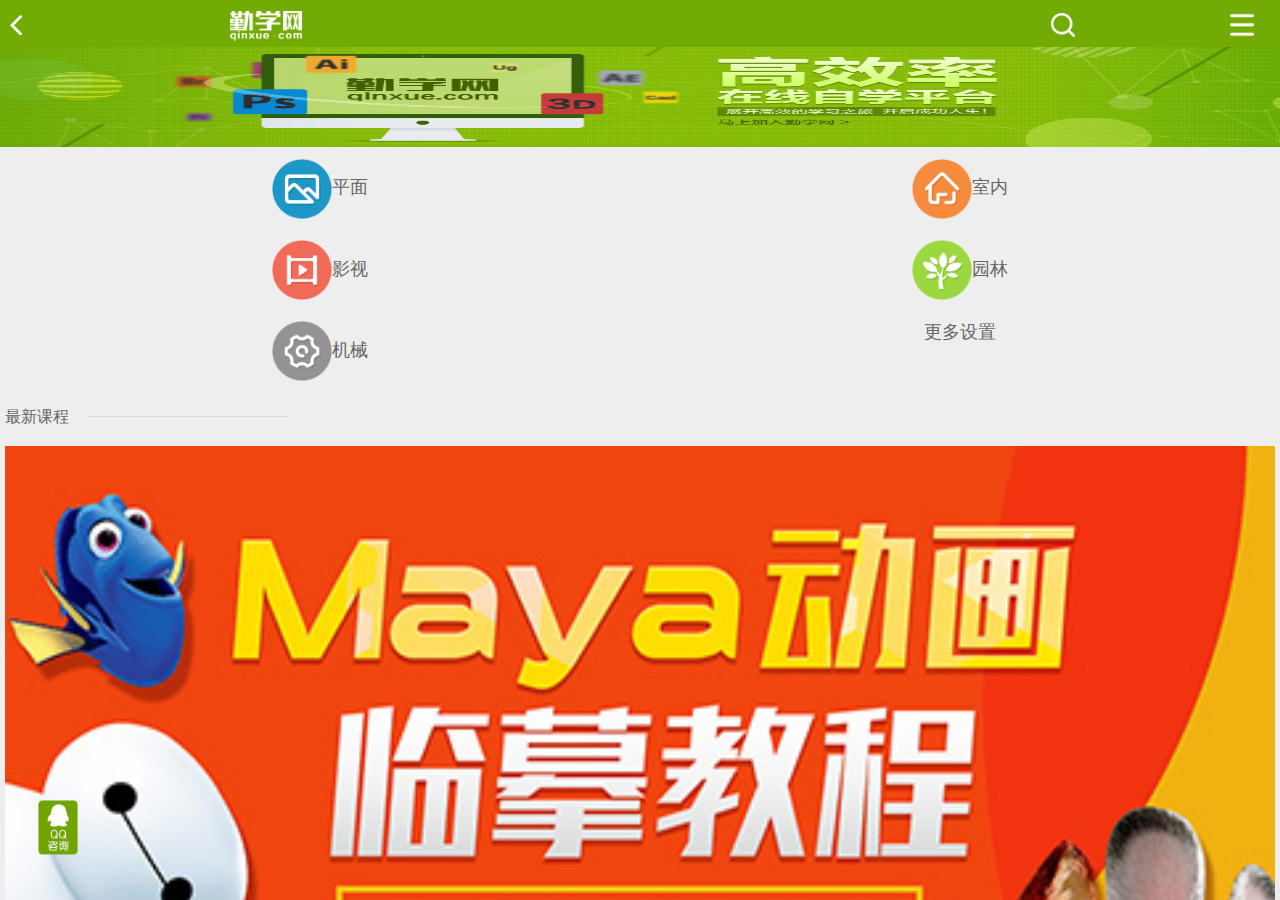
<file: index.html>
<!DOCTYPE html>
<html ng-app="myApp">
	<head>
		<meta charset="UTF-8">
		<meta http-equiv="X-UA-Compatible" content="IE=edge,chrome=1" />
		<meta name="viewport" content="width=device-width, initial-scale=1.0, 	minimum-scale=1.0, maximum-scale=1.0, user-scalable=no" />
		<meta name="format-detection" content="telephone=no, email=no" />
		<meta name="apple-mobile-web-app-capable" content="yes" />
		<meta name="apple-mobile-web-app-status-bar-style" content="black" />
		<title></title>
		<link rel="stylesheet" type="text/css" href="css/bootstrap.min.css"/>
		<link rel="stylesheet" type="text/css" href="css/home page.css" />
		<link rel="stylesheet" type="text/css" href="css/search.css"/>
		<link rel="stylesheet" type="text/css" href="css/enter.css"/>
		<link rel="stylesheet" type="text/css" href="css/register.css"/>
		<link rel="stylesheet" type="text/css" href="css/text.css" />
		<link rel="stylesheet" type="text/css" href="css/plane.css"/>
		<link rel="stylesheet" href="css/Curriculum.css">
		<link rel="stylesheet" type="text/css" href="css/student.css"/>
		<link rel="stylesheet" type="text/css" href="css/teacher.css"/>
	</head>
	<body ng-controller="ctrl">
		<div id="box">
			<header>
				<a href="#home" class="return hiddend"><img src="img/home pageimg/tubiao_arr02.png" /></a>
				<a href="javascript:;" class="logo"><img src="img/home pageimg/logo.png" /></a>
				<a class="search hiddend" href="#sousuo"><img src="img/home pageimg/search_arr01.png" /></a>
				<a href="javascript:;" class="more"><img src="img/home pageimg/more_arr01.png" /></a>			
			</header>
			<div class="content" ng-view>

			     </div>
		
			     <a href="html/consult.html" class="QQconsult"></a>
  <a href="javascript:;" class="top"></a>
  			<div class="shdow">
				
			</div>
			<div class="Controllerbox clearfix">
				<div class="UIAlertController">
			  <a href="#enter" class="enter hiddend">登录</a>
			  <a href="#register" class="register hiddend">注册</a>
			<hr />
			<div class="title clearfix">
				<span class="titleleft">课程设置</span><span class="titleright">快速导航</span>
			</div>
			<ul class="titleleft-content">
				<li class="hiddend"><a href="#plane">界面设计</a></li>
				<li class="hiddend"><a href="#plane">室内设计</a></li>
				<li class="hiddend"><a href="#plane">影视后期</a></li>
				<li class="hiddend"><a href="#plane">园林景观</a></li>
				<li class="hiddend"><a href="#plane">机械设计</a></li>
			</ul>
			<ul class="titleright-content">
				<li class="hiddend"><a href="#home">网站首页</a></li>
				<li class="hiddend"><a href="#student">学员感言</a></li>
				<li class="hiddend"><a href="#teacher">师资团队</a></li>
				<li class="hiddend"><a href="#text">关于我们</a></li>
				<li class="hiddend"><a href="#text">帮助我们</a></li>
			</ul>
			</div>
			
			</div>	
		</div>
		<script src="js/angular-1.4.6.min.js" type="text/javascript" charset="utf-8"></script>
	<script src="js/angular-route.min.js" type="text/javascript" charset="utf-8"></script>
	<script src="js/jquery.min.js" type="text/javascript" charset="utf-8"></script>
	<script src="js/bootstrap.min.js" type="text/javascript" charset="utf-8"></script>
	<script src="js/index.js" type="text/javascript" charset="utf-8"></script>
	<script src="js/homepage.js" type="text/javascript" charset="utf-8"></script>
	<script src="js/search.js" type="text/javascript" charset="utf-8"></script>
	<script src="js/register.js" type="text/javascript" charset="utf-8"></script>
	<!--<script src="js/text.js" type="text/javascript" charset="utf-8"></script>-->
	<script src="js/plane.js" type="text/javascript" charset="utf-8"></script>
	</body>
	
</html>
</file>
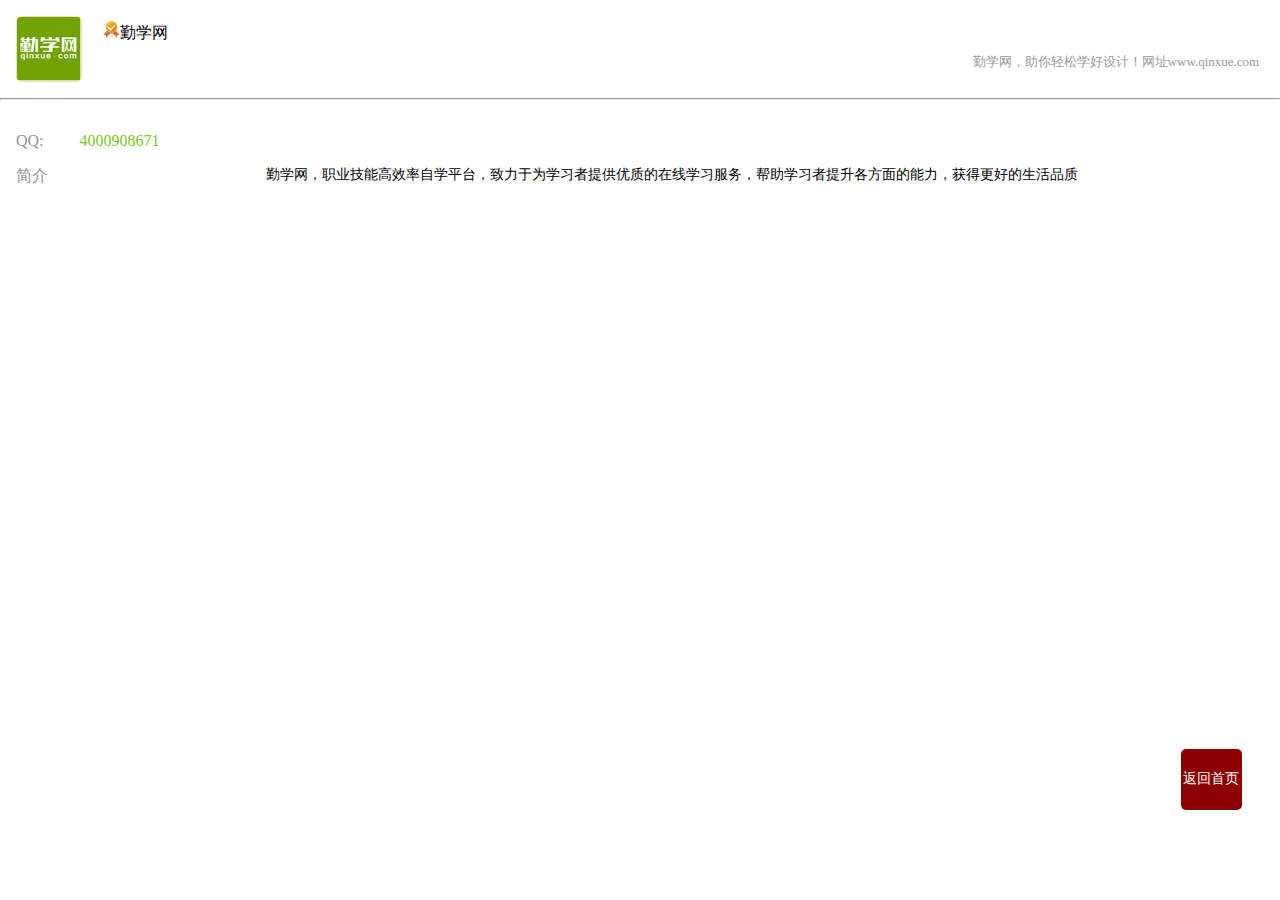
<file: html/consult.html>
<!DOCTYPE html>
<html>
	<head>
		<meta charset="UTF-8">
		<meta http-equiv="X-UA-Compatible" content="IE=edge,chrome=1" />
		<meta name="viewport" content="width=device-width, initial-scale=1.0, 	minimum-scale=1.0, maximum-scale=1.0, user-scalable=no" />
		<meta name="format-detection" content="telephone=no, email=no" />
		<meta name="apple-mobile-web-app-capable" content="yes" />
		<meta name="apple-mobile-web-app-status-bar-style" content="black" />
		<title></title>
		<link rel="stylesheet" type="text/css" href="../css/consult.css"/>
	</head>
	<body>
		<div class="consulttext">
	<img src="../img/home pageimg/0.png"/>
<div class="titletext">
	<p class="titletop"><img src="../img/home pageimg/v.jpg"/>勤学网</p>
<p class="titlebottom">勤学网，助你轻松学好设计！网址www.qinxue.com</p>
</div>
</div>
 <hr />
 <div class="textcontent">
 	<p>QQ:          <span>4000908671</span></p>
     <p><span>简介  </span><span>
勤学网，职业技能高效率自学平台，致力于为学习者提供优质的在线学习服务，帮助学习者提升各方面的能力，获得更好的生活品质</span></p>
 </div>
 <a href="../index.html" class="returnhome">返回首页</a>
	</body>
</html>
</file>
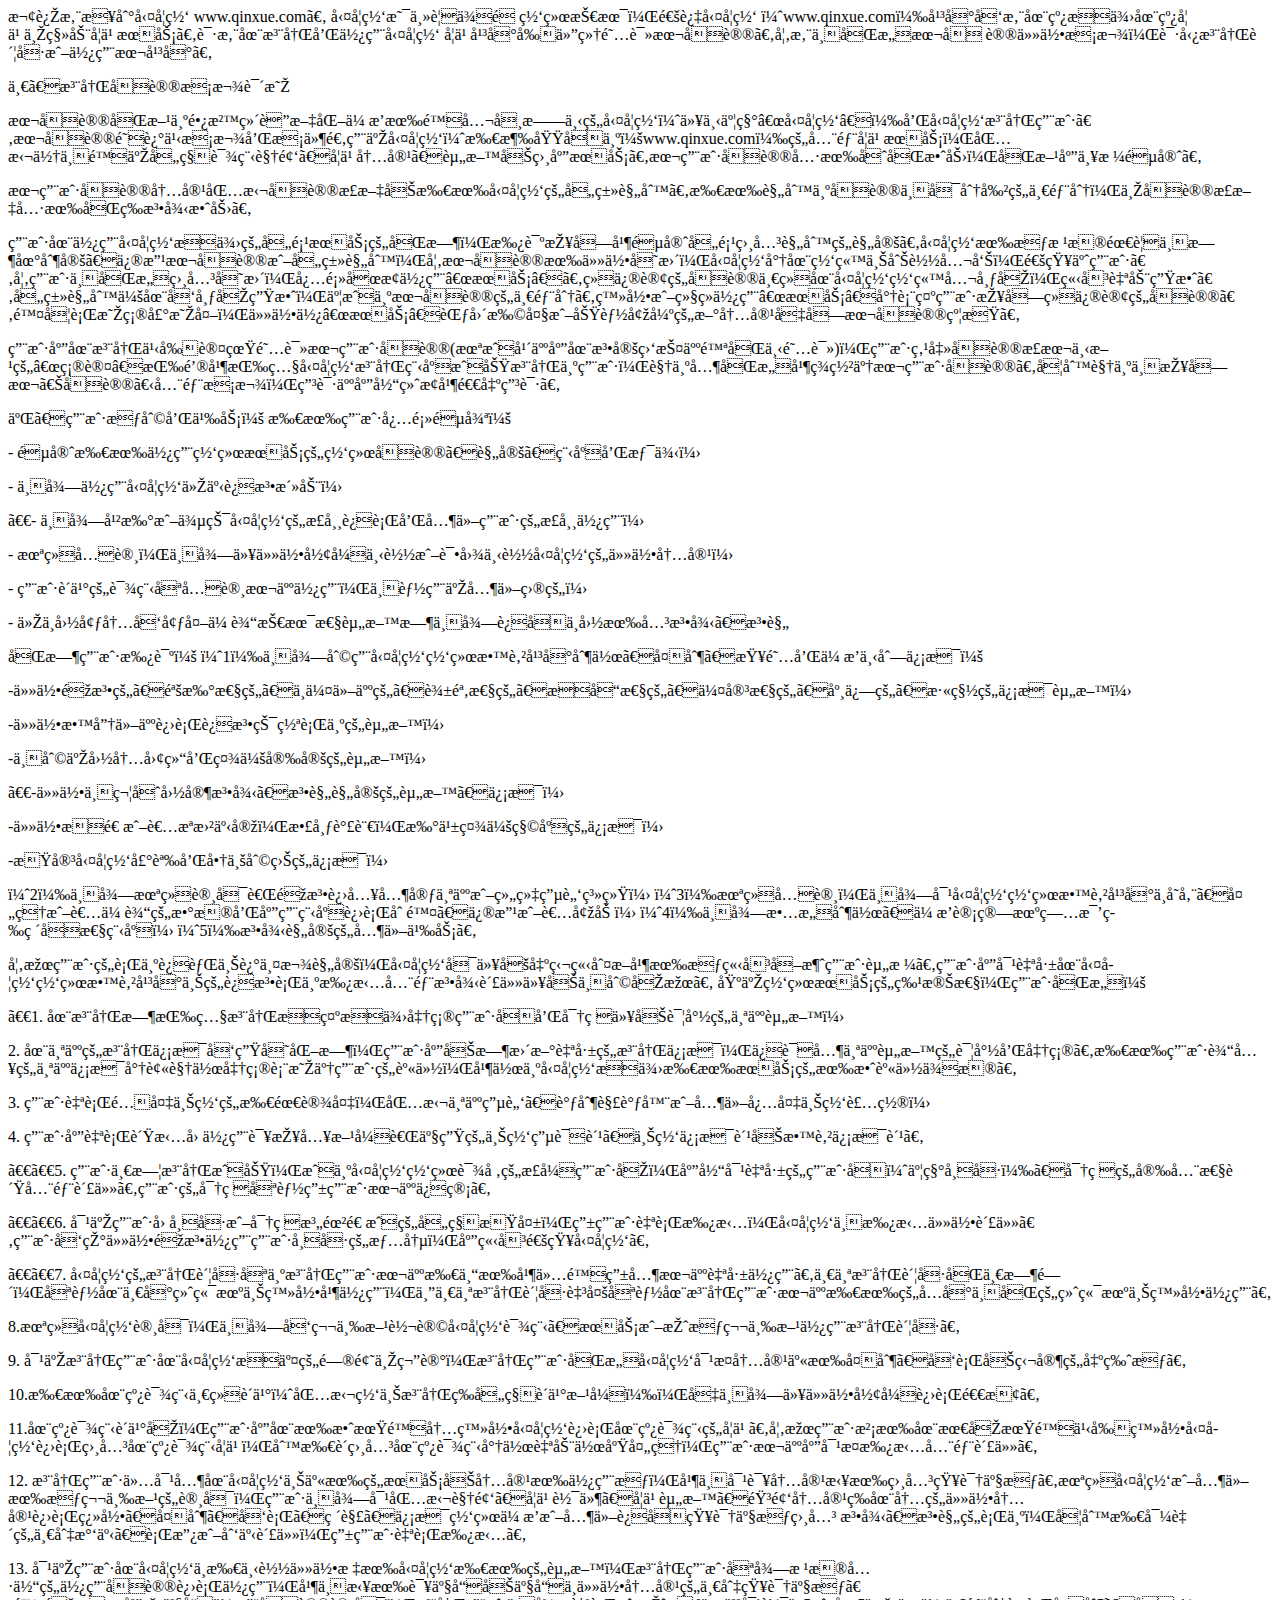
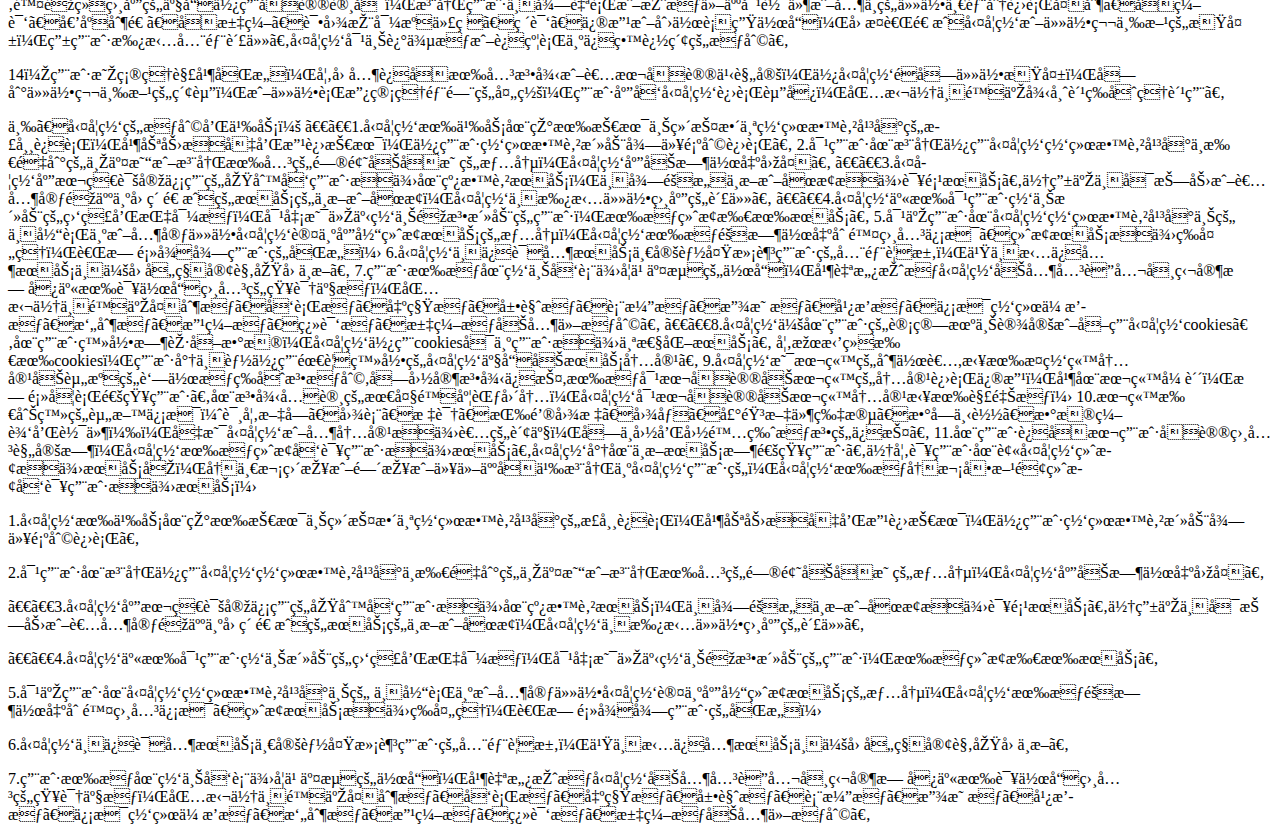
<file: html/text.html>
<!--<!DOCTYPE html>
<html>

	<head>
		<meta charset="UTF-8">
		<meta http-equiv="X-UA-Compatible" content="IE=edge,chrome=1" />
		<meta name="viewport" content="width=device-width, initial-scale=1.0, 	minimum-scale=1.0, maximum-scale=1.0, user-scalable=no" />
		<meta name="format-detection" content="telephone=no, email=no" />
		<meta name="apple-mobile-web-app-capable" content="yes" />
		<meta name="apple-mobile-web-app-status-bar-style" content="black" />
		<title></title>
		<link rel="stylesheet" type="text/css" href="../css/text.css" />
	</head>

	<body>-->
		<div id="textbox">
			<p class="texttou">欢迎您来到勤学网 www.qinxue.com。 勤学网是主要依靠网络技术，通过勤学网 （www.qinxue.com）平台向您在线提供在线学 习与移动学习服务。请您在注册和使用勤学网 学习平台前仔细阅读本协议。如您不同意本协 议任何条款，请勿注册账号或使用本平台。
			</p>
			<div class="duanluo">
				<span>一、注册协议条款说明</span>
				<p>本协议双方为长沙维联文化传播有限公司旗下的勤学网（以下亦称“勤学网”）和勤学网注册用户。本协议阐述之条款和条件适用于勤学网（所涉域名为：www.qinxue.com）的全部学习服务，包括但不限于各种课程视频、学习内容、资料及相应服务。本用户协议具有合同效力，双方应严格遵守。</p>
				<p>本用户协议内容包括协议正文及所有勤学网的各类规则。所有规则为协议不可分割的一部分，与协议正文具有同等法律效力。</p>
				<p>用户在使用勤学网提供的各项服务的同时，承诺接受并遵守各项相关规则的规定。勤学网有权根据需要不时地制定、修改本协议或各类规则，如本协议有任何变更，勤学网将在网站上刊载公告，通知予用户。如用户不同意相关变更，必须停止使用“服务”。经修订的协议一经在勤学网网站公布后，立即自动生效。各类规则会在发布后生效，亦成为本协议的一部分。登录或继续使用“服务”将表示用户接受经修订的协议。除另行明确声明外，任何使“服务”范围扩大或功能增强的新内容均受本协议约束。</p>
				<p>用户应在注册之前认真阅读本用户协议(未成年人应在法定监护人陪同下阅读)，用户点击协议正本下方的“确认”按钮并按照勤学网注册程序成功注册为用户，视为其同意并签署了本用户协议。否则视为不接受本《协议》全部条款，申请人应当终止并退出申请。</p>
				<span>二、用户权利和义务：</span>
				<span>所有用户必须遵循：</span>
				<p>- 遵守所有使用网络服务的网络协议、规定、程序和惯例；</p>
				<p>- 不得使用勤学网从事违法活动；</p>
				<p>　- 不得干扰或侵犯勤学网的正常运行和其他用户的正常使用；</p>
				<p>- 未经允许，不得以任何形式下载或试图下载勤学网的任何内容；</p>
				<p>- 用户购买的课程只允许本人使用，不能用于其他目的；</p>
				<p>- 从中国境内向境外传输技术性资料时不得违反中国有关法律、法规</p>
				<span>同时用户承诺：</span>
				<span>（1）不得利用勤学网网络教育平台制作、复制、查阅和传播下列信息：</span>
				<p>-任何非法的、骚扰性的、中伤他人的、辱骂性的、恐吓性的、伤害性的、庸俗的、淫秽的信息资料；</p>
				<p>-任何教唆他人进行违法犯罪行为的资料；</p>
				<p>-不利于国内团结和社会安定的资料；</p>
				<p>　-任何不符合国家法律、法规规定的资料、信息；</p>
				<p>-任何捏造或者歪曲事实，散布谣言，扰乱社会秩序的信息；</p>
				<p>-损害勤学网声誉和商业利益的信息；</p>
				<span>（2）不得未经许可而非法进入其它个人或组织电脑系统；</span>
				<span>（3）未经允许，不得对勤学网网络教育平台中存储、处理或者传输的数据和应用程序进行删除、修改或者增加；</span>
				<span>（4）不得故意制作、传播计算机病毒等破坏性程序；</span>
				<span>（5）法律规定的其他义务。</span>
				<p>如果用户的行为违背上述两款规定，勤学网可以做出独立判断并有权立即取消用户资格。用户应对自己在勤学网网络教育平台上的违法行为承担全部法律责任以及不利后果。 基于网络服务的特殊性，用户同意：
				</p>
				<p>　1. 在注册时按照注册提示提供准确用户名和密码以及详尽的个人资料；</p>
				<p>2. 在个人的注册信息发生变化时，用户应及时更新自己的注册信息，保证其个人资料的详尽和准确。所有用户输入的个人信息将被视作准确表明了用户的身份，并作为勤学网提供所有服务的有效身份依据。</p>

				<p>3. 用户自行配备上网的所需设备，包括个人电脑、调制解调器或其他必备上网装置；</p>
				<p>4. 用户应自行负担因使用该接入方式而产生的上网电话费、上网信息费及教育信息费。</p>

				<p>　　5. 用户一旦注册成功，成为勤学网网络课堂的正式用户后，应当对自己的用户名（亦称帐号）、密码的安全性负全部责任。用户的密码只能由用户本人保管。
				</p>
				<p>　　6. 对于用户因帐号或密码泄露造成的各种损失，由用户自行承担，勤学网不承担任何责任。用户发现任何非法使用用户帐号的情况，应立即通知勤学网。
				</p>
				<p>　　7. 勤学网的注册账号只为注册用户本人所专有并仅限由其本人自己使用。一个注册账号同一时间，只能在一台终端机上登录并使用，且一个注册账号至多只能在注册用户本人所有的六台不同的终端机上登录使用。
				</p>
				<p>8.未经勤学网许可，不得向第三方转让勤学网课程、服务或授权第三方使用注册账号。
				</p>
				<p>9. 对于注册用户在勤学网提交的问题与笔记，注册用户同意勤学网对此内容享有复制、发行及独家的出版权。
				</p>
				<p>10.所有在线课程一经购买（包括网上注册等各种购买方式），均不得以任何形式进行退换。
				</p>
				<p>11.在线课程购买后，用户应在有效期限内登录勤学网进行在线课程的学习。如果用户没有在最后期限之前登录勤学网进行相关在线课程学习，则所购相关在线课程将作自动作废处理，用户本人应对此承担全部责任。
				</p>
				<p>12. 注册用户仅对其在勤学网上享有的服务及内容有使用权，并不对该内容拥有相关知识产权。未经勤学网或其他有权第三方的许可，用户不得对包括视频、学习软件、学习资料、音频内容等在内的任何内容进行翻录、复制、发行、破解、信息网络传播或其他违反知识产权相关 法律、法规的行为，否则所导致的一切民事、行政或刑事责任，由用户自行承担。
				</p>
				<p> 13. 对于用户在勤学网中所下载任何标有勤学网所有的资料，注册用户只得根据具体的使用协议进行使用，并不拥有该产品及产品中任何内容的一切知识产权。除非经相应的产品使用协议许可，注册用户不得自行或授权他人对软件或其中的任何一部分进行复制、反编译、倒序制造、反汇编、试图推导源代码、破译、修改或创作衍生作品，因此而造成勤学网或任何第三方的损失，由用户承担全部责任。勤学网对上述侵权或违约行为保留追索的权利。
				</p>
				<p>14．用户明确理解并同意，如因其违反有关法律或者本协议之规定，使勤学网遭受任何损失，受到任何第三方的索赔，或任何行政管理部门的处罚，用户应向勤学网进行赔偿，包括但不限于律师费等合理费用。
				</p>
				<span>				三、勤学网的权利和义务： 　　1.勤学网有义务在现有技术上维护整个网络教育平台的正常运行，并努力提升和改进技术，使用户网络教育活动得以顺利进行。 2.对用户在注册使用勤学网网络教育平台中所遇到的与交易或注册有关的问题及反映的情况，勤学网应及时作出回复。 　　3.勤学网应本着诚实信用的原则向用户提供在线教育服务，不得随意中断或停止提供该项服务。但由于不可抗力或者其它非人为因素造成的服务的中断或停止，勤学网不承担任何相应的责任。 　　4.勤学网享有对用户网上活动的监督和指导权，对凡是从事网上非法活动的用户，有权终止所有服务。 5.对于用户在勤学网网络教育平台上的 不当行为或其它任何勤学网认为应当终止服务的情况，勤学网有权随时作出删除相关信息、终止服务提供等处理，而无须征得用户的同意； 6.勤学网不保证其服务一定能够满足用户的全部要求，也不担保其服务不会因各种客观原因中断。 7.用户有权在网上发表供学习交流的作品，并自愿授权勤学网及其关联公司独家无偿享有该作品相关的知识产权，包括但不限于复制权、发行权、出租权、展览权、表演权、放映权、广播权、信息网络传播权、摄制权、改编权、翻译权、汇编权及其他权利。 　　8.勤学网会在用户的计算机上设定或取用勤学网cookies。在用户登录时获取数据，勤学网使用cookies可为用户提供个性化服务。 如果拒绝所有cookies，用户将不能使用需要登录的勤学网产品及服务内容。 9.勤学网是本站的制作者,拥有此网站内容及资源的著作权等合法权利,受国家法律保护,有权对本协议及本站的内容进行修改，并在本站张贴，无须另行通知用户。在法律允许的最大限度范围内，勤学网对本协议及本站内容拥有解释权； 10.本站所刊登的资料信息（诸如文字、图表、标识、按钮图标、图像、声音文件片段、数字下载、数据编辑和软件），均是勤学网或其内容提供者的财产，受中国和国际版权法的保护。 11.在用户违反本用户协议相关规定时，勤学网有权终止向该用户提供服务。勤学网将在中断服务时通知用户。但如该用户在被勤学网终止提供服务后，再一次直接或间接或以他人名义注册为勤学网用户的，勤学网有权再次单方面终止向该用户提供服务；
</span>
				<p>1.勤学网有义务在现有技术上维护整个网络教育平台的正常运行，并努力提升和改进技术，使用户网络教育活动得以顺利进行。
				</p>
				<p>2.对用户在注册使用勤学网网络教育平台中所遇到的与交易或注册有关的问题及反映的情况，勤学网应及时作出回复。</p>
				<p>　　3.勤学网应本着诚实信用的原则向用户提供在线教育服务，不得随意中断或停止提供该项服务。但由于不可抗力或者其它非人为因素造成的服务的中断或停止，勤学网不承担任何相应的责任。
				</p>
				<p>　　4.勤学网享有对用户网上活动的监督和指导权，对凡是从事网上非法活动的用户，有权终止所有服务。
				</p>
				<p>5.对于用户在勤学网网络教育平台上的 不当行为或其它任何勤学网认为应当终止服务的情况，勤学网有权随时作出删除相关信息、终止服务提供等处理，而无须征得用户的同意；
				</p>
				<p>6.勤学网不保证其服务一定能够满足用户的全部要求，也不担保其服务不会因各种客观原因中断。
				</p>
				<p>7.用户有权在网上发表供学习交流的作品，并自愿授权勤学网及其关联公司独家无偿享有该作品相关的知识产权，包括但不限于复制权、发行权、出租权、展览权、表演权、放映权、广播权、信息网络传播权、摄制权、改编权、翻译权、汇编权及其他权利。
				</p>
			
			</div>
		</div>

		<!--<script src="../js/jquery.min.js" type="text/javascript" charset="utf-8"></script>
		<script type="text/javascript">
			$(".content").onscroll=function() {
				var p = $(".content").scrollTop();
				if(p >200) {
					$(".txttop").css({
						"opacity": "1",
						"transition": ".5s"
					});
				} else {
					$(".txttop").css({
						"opacity": "0",
						"transition": "1s"
					});
				}
			};

			//  返回顶部
			$(".txttop").on("click", function() {
				$(".content").animate({
					"scrollTop": 0
				}, 500);
			})
		</script>
	</body>

</html>-->
</file>
<file: css/home page.css>
* {
  margin: 0;
  padding: 0;
  box-sizing: border-box; }

html {
  font-size: 62.5%; }

body,
html {
  width: 100%;
  height: 100%; }

#box {
  width: 100%;
  height: 100%;
  display: flex;
  -webkit-flex-direction: column; }

li {
  list-style: none; }

a {
  text-decoration: none;
  color: #666666; }

.clearfix:after {
  content: "";
  display: block;
  clear: both; }

header {
  width: 100%;
  height: 5rem;
  background: #72AB04;
  position: relative;
  display: flex; }
  header a {
    display: block; }
    header a.return {
      position: absolute;
      width: 3.7rem;
      height: 5rem;
      top: 0;
      left: 0; }
      header a.return > img {
        width: 100%;
        height: 100%; }
    header a.logo {
      position: absolute;
      width: 7.2rem;
      height: 3rem;
      top: 1.1rem;
      left: 18%; }
      header a.logo > img {
        width: 100%;
        height: 100%; }
    header a.search {
      position: absolute;
      width: 2.4rem;
      height: 2.4rem;
      top: 1.3rem;
      right: 16%; }
      header a.search > img {
        width: 100%;
        height: 100%; }
    header a.more {
      position: absolute;
      width: 2.4rem;
      height: 2.4rem;
      top: 1.3rem;
      right: 2%; }
      header a.more > img {
        width: 100%;
        height: 100%; }

.content {
  overflow: auto;
  width: 100%;
  height: 100%;
  background: #EEEEEE;
  position: relative; }
  .content .contents {
    width: 100%;
    overflow: hidden; }
    .content .contents .homepagebander {
      width: 100%; }
      .content .contents .homepagebander > img {
        width: 100%;
        height: 10rem; }
    .content .contents .homepageicon {
      width: 100%; }
      .content .contents .homepageicon > li {
        width: 50%;
        float: left;
        text-align: center;
        font-size: 1.8rem;
        color: #666666;
        padding: 1rem 0rem; }
        .content .contents .homepageicon > li a {
          line-height: 60px; }
          .content .contents .homepageicon > li a img {
            width: 6rem;
            vertical-align: middle; }
    .content .contents .homeweektext {
      width: 100%; }
      .content .contents .homeweektext .weektitle {
        width: 100%;
        height: 3rem;
        color: #666666;
        font-size: 16px;
        padding: .5rem; }
        .content .contents .homeweektext .weektitle > span {
          display: inline-block;
          width: 200px;
          height: 1px;
          background: #DDDDDD;
          margin-bottom: .5rem;
          margin-left: 2rem; }
      .content .contents .homeweektext .weekcontent {
        width: 100%;
        padding: .5rem;
        margin: 1rem 0; }
        .content .contents .homeweektext .weekcontent > img {
          width: 100%; }
        .content .contents .homeweektext .weekcontent > p {
          color: #333333;
          font-size: 1.6rem; }
        .content .contents .homeweektext .weekcontent > ul {
          width: 100%;
          padding: .5rem 0; }
          .content .contents .homeweektext .weekcontent > ul .weekleft {
            font-size: 1.4rem;
            float: left;
            color: #333333; }
          .content .contents .homeweektext .weekcontent > ul .weekright {
            font-size: 1.4rem;
            float: right;
            color: #333333; }
    .content .contents .persontext {
      width: 100%; }
      .content .contents .persontext .persontitle {
        width: 100%;
        height: 3rem;
        color: #666666;
        font-size: 16px;
        padding: .5rem;
        line-height: 2.5rem; }
        .content .contents .persontext .persontitle > span {
          display: inline-block;
          width: 30%;
          height: 1px;
          background: #DDDDDD;
          margin-bottom: .5rem;
          margin: 0 1rem; }
        .content .contents .persontext .persontitle a {
          display: inline-block;
          padding: .2rem 1.2rem;
          background: #FFFFFF;
          color: #7ACA18;
          font-weight: bold; }
      .content .contents .persontext .personcontent {
        float: left;
        background: #FFFFFF;
        width: 45%;
        padding: .5rem;
        margin: 1rem 0;
        margin: 1rem .5rem; }
        .content .contents .persontext .personcontent > img {
          width: 100%; }
        .content .contents .persontext .personcontent > p {
          color: #333333;
          font-size: 1.3rem; }
          .content .contents .persontext .personcontent > p > span {
            color: #7ACA18;
            font-weight: bold; }
    .content .contents .icontext {
      width: 100%; }
      .content .contents .icontext .icontitle {
        width: 100%;
        color: #666666;
        font-size: 16px;
        padding: .5rem;
        line-height: 2.5rem; }
        .content .contents .icontext .icontitle > span {
          display: inline-block;
          width: 30%;
          height: 1px;
          background: #DDDDDD;
          margin-bottom: .5rem;
          margin-left: 1rem; }
      .content .contents .icontext > ul {
        width: 100%;
        display: flex;
        padding: .5rem; }
        .content .contents .icontext > ul li {
          -webkit-flex-grow: 1;
          text-align: center;
          padding: .8rem; }
          .content .contents .icontext > ul li img {
            width: 5rem;
            height: 5rem; }

.shdow {
  width: 100%;
  height: 89%;
  background: rgba(0, 0, 0, 0.2);
  position: absolute;
  top: 4.2rem;
  left: 0;
  display: none; }

.Controllerbox {
  position: fixed;
  top: 4.2rem;
  left: 0;
  width: 100%;
  height: 89%;
  margin-left: 100%; }
  .Controllerbox .UIAlertController {
    float: right;
    width: 80%;
    height: 100%;
    background: #EEEEEE; }
    .Controllerbox .UIAlertController > a {
      display: inline-block;
      width: 45%;
      height: 3rem;
      border-radius: 5px;
      text-align: center;
      line-height: 3rem;
      margin: 1rem .3rem;
      font-size: 1.4rem;
      border: 1px solid #DDDDDD; }
      .Controllerbox .UIAlertController > a.enter {
        background: #70A400;
        color: white; }
      .Controllerbox .UIAlertController > a.register {
        background: white;
        color: #333333; }
    .Controllerbox .UIAlertController hr {
      color: #DDDDDD; }
    .Controllerbox .UIAlertController .title {
      width: 100%; }
      .Controllerbox .UIAlertController .title > span {
        display: inline-block;
        text-align: center;
        padding: 1rem 0;
        font-weight: bold; }
      .Controllerbox .UIAlertController .title > .titleleft {
        width: 50%;
        float: left;
        color: #666666;
        font-size: 1.4rem; }
      .Controllerbox .UIAlertController .title > .titleright {
        width: 50%;
        float: right;
        color: #666666;
        font-size: 1.4rem; }
    .Controllerbox .UIAlertController > .titleleft-content {
      width: 50%;
      float: left; }
      .Controllerbox .UIAlertController > .titleleft-content > li {
        width: 70%;
        text-align: center;
        padding: 1rem;
        background: #FFFFFF;
        margin: .8rem 1rem;
        border-radius: 5px; }
    .Controllerbox .UIAlertController > .titleright-content {
      width: 50%;
      float: right; }
      .Controllerbox .UIAlertController > .titleright-content > li {
        width: 70%;
        text-align: center;
        padding: 1rem;
        background: #FFFFFF;
        margin: .8rem 1rem;
        border-radius: 5px; }

.QQconsult {
  position: fixed;
  bottom: 5%;
  left: 3%;
  width: 4rem;
  height: 5.5rem;
  background: url("../img/home pageimg/kf_looyu_0.png") no-repeat;
  background-size: 100% 100%; }

.top {
  display: block;
  width: 3.8rem;
  height: 3.8rem;
  position: fixed;
  background: url("../img/home pageimg/go_top.png") no-repeat;
  background-size: 100% 100%;
  bottom: 8%;
  right: 3%;
  opacity: 0;
  z-index: 99; }

/*# sourceMappingURL=home%20page.css.map */
</file>
<file: css/search.css>
* {
  margin: 0;
  padding: 0;
  box-sizing: border-box; }

a {
  text-decoration: none; }

#searchresult {
  width: 100%;
  padding: 1rem; }
  #searchresult > .fenlei {
    border: 1px solid #DDDDDD;
    padding: .5rem;
    position: relative;
    margin: .5rem 0; }
    #searchresult > .fenlei .glyphicon-chevron-down {
      position: absolute;
      display: inline-block;
      top: 0;
      right: 0;
      background: #DDDDDD;
      padding: .8rem; }
  #searchresult > .dengji {
    border: 1px solid #DDDDDD;
    padding: .5rem;
    position: relative;
    margin: .5rem 0; }
    #searchresult > .dengji .glyphicon-chevron-down {
      position: absolute;
      display: inline-block;
      top: 0;
      right: 0;
      background: #DDDDDD;
      padding: .8rem; }
  #searchresult > .fenleicontent {
    padding: .5rem;
    display: none; }
    #searchresult > .fenleicontent span {
      display: inline-block;
      width: 31%;
      border: 1px solid #DDDDDD;
      padding: .3rem 0;
      margin-bottom: .5rem; }
  #searchresult > .dengjicontent {
    padding: .5rem;
    display: none; }
    #searchresult > .dengjicontent span {
      text-align: center;
      display: inline-block;
      width: 31%;
      border: 1px solid #DDDDDD;
      padding: .3rem 0;
      margin-bottom: .5rem; }

.jieguo {
  width: 100%;
  color: #9E9E9E;
  text-align: center;
  margin-top: 6rem; }

.returnhome {
  text-decoration: none;
  display: block;
  position: fixed;
  right: 3%;
  bottom: 20%;
  background: darkred;
  color: white;
  width: 4rem;
  height: 3.8rem;
  font-size: 12px;
  line-height: 3.8rem;
  border-radius: 5px;
  text-align: center; }

/*# sourceMappingURL=search.css.map */
</file>
<file: css/enter.css>
* {
  margin: 0;
  padding: 0;
  box-sizing: border-box; }

.enterform {
  padding: 1.5rem; }

.newuser {
  position: fixed;
  right: 3%;
  top: 60%; }

/*# sourceMappingURL=enter.css.map */
</file>
<file: css/register.css>
* {
  margin: 0;
  padding: 0;
  box-sizing: border-box; }

.registerform {
  padding: 1.5rem;
  position: relative; }
  .registerform .yanzhengtu {
    float: right;
    width: 70%;
    height: 4rem; }
    .registerform .yanzhengtu > img {
      width: 50%;
      height: 3rem;
      margin: .5rem; }
    .registerform .yanzhengtu > span {
      text-decoration: underline;
      color: #007AFF;
      font-size: 12px; }

/*# sourceMappingURL=register.css.map */
</file>
<file: css/text.css>
* {
  margin: 0;
  padding: 0;
  box-sizing: border-box; }

body {
  background: #DDDDDD; }

.texttou {
  width: 100%;
  font-size: 14px;
  padding: .5rem;
  color: #333333; }

.duanluo > span {
  display: block;
  width: 100%;
  color: #333333;
  font-size: 14px; }
.duanluo > p {
  text-indent: 5px;
  width: 100%;
  font-size: 12px;
  color: #333333; }

.tQQconsult {
  position: fixed;
  bottom: 10%;
  left: 3%;
  width: 3.5rem;
  height: 4.5rem;
  background: url("../img/home pageimg/kf_looyu_0.png") no-repeat;
  background-size: 100% 100%; }

.txtreturnhome {
  text-decoration: none;
  display: block;
  position: fixed;
  right: 3%;
  bottom: 10%;
  background: darkred;
  color: white;
  width: 4rem;
  height: 3.8rem;
  font-size: 12px;
  line-height: 3.8rem;
  border-radius: 5px;
  text-align: center; }

.txttop {
  display: block;
  width: 3.8rem;
  height: 3.8rem;
  position: fixed;
  background: url("../img/home pageimg/go_top.png") no-repeat;
  background-size: 100% 100%;
  bottom: 8%;
  right: 3%;
  opacity: 0; }

/*# sourceMappingURL=text.css.map */
</file>
<file: css/plane.css>
* {
  margin: 0;
  padding: 0;
  box-sizing: border-box; }

a {
  text-decoration: none; }

li {
  list-style: none; }

.planebander {
  width: 100%; }

.num {
  width: 100%;
  padding: .5rem 1rem;
  margin-top: 1.5rem;
  font-size: 1.6rem; }
  .num > span {
    color: #70A400;
    font-size: 1.6rem;
    font-weight: bold; }

#plane {
  width: 100%;
  padding: 1rem; }
  #plane > .planefenlei {
    border: 1px solid #DDDDDD;
    position: relative;
    margin: .5rem 0; }
    #plane > .planefenlei > label {
      display: inline-block;
      height: 100%;
      padding: .5rem; }
    #plane > .planefenlei .glyphicon-chevron-down {
      position: absolute;
      display: inline-block;
      top: 0;
      right: 0;
      background: #DDDDDD;
      padding: .8rem; }
  #plane > .planedengji {
    border: 1px solid #DDDDDD;
    position: relative;
    margin: .5rem 0; }
    #plane > .planedengji > label {
      display: inline-block;
      height: 100%;
      padding: .5rem; }
    #plane > .planedengji .glyphicon-chevron-down {
      position: absolute;
      display: inline-block;
      top: 0;
      right: 0;
      background: #DDDDDD;
      padding: .8rem; }
  #plane > .planefenleicontent {
    padding: .5rem;
    display: none; }
    #plane > .planefenleicontent span {
      display: inline-block;
      width: 31%;
      border: 1px solid #DDDDDD;
      padding: .3rem 0;
      margin-bottom: .5rem;
      text-align: center; }
  #plane > .planedengjicontent {
    padding: .5rem;
    display: none; }
    #plane > .planedengjicontent span {
      text-align: center;
      display: inline-block;
      width: 31%;
      border: 1px solid #DDDDDD;
      padding: .3rem 0;
      margin-bottom: .5rem;
      text-align: center; }

.planecontent {
  width: 100%;
  background: #EEEEEE;
  padding: 1rem; }
  .planecontent .planeweekcontent {
    width: 100%;
    padding: .5rem;
    margin: 1rem 0; }
    .planecontent .planeweekcontent img {
      width: 100%; }
    .planecontent .planeweekcontent > p {
      color: #333333;
      font-size: 1.6rem; }
    .planecontent .planeweekcontent > ul {
      width: 100%;
      padding: .5rem 0; }
      .planecontent .planeweekcontent > ul .planeweekleft {
        font-size: 1.4rem;
        float: left;
        color: #333333; }
      .planecontent .planeweekcontent > ul .planeweekright {
        font-size: 1.4rem;
        float: right;
        color: #333333; }

.planepersontext {
  width: 100%; }
  .planepersontext .planepersontitle {
    width: 100%;
    height: 3rem;
    color: #666666;
    font-size: 16px;
    padding: .5rem;
    line-height: 2.5rem; }
    .planepersontext .planepersontitle > span {
      display: inline-block;
      width: 30%;
      height: 1px;
      background: #DDDDDD;
      margin-bottom: .5rem;
      margin: 0 1rem; }
    .planepersontext .planepersontitle a {
      display: inline-block;
      padding: .2rem 1.2rem;
      background: #FFFFFF;
      color: #7ACA18;
      font-weight: bold; }
  .planepersontext .planepersoncontent {
    float: left;
    background: #FFFFFF;
    width: 45%;
    padding: .5rem;
    margin: 1rem 0;
    margin: 1rem .5rem; }
    .planepersontext .planepersoncontent > img {
      width: 100%; }
    .planepersontext .planepersoncontent > p {
      color: #333333;
      font-size: 1.3rem; }
      .planepersontext .planepersoncontent > p > span {
        color: #7ACA18;
        font-weight: bold; }

.planeicontext {
  width: 100%; }
  .planeicontext .planeicontitle {
    width: 100%;
    color: #666666;
    font-size: 16px;
    padding: .5rem;
    line-height: 2.5rem; }
    .planeicontext .planeicontitle > span {
      display: inline-block;
      width: 30%;
      height: 1px;
      background: #DDDDDD;
      margin-bottom: .5rem;
      margin-left: 1rem; }
  .planeicontext > ul {
    width: 100%;
    display: flex;
    padding: .5rem; }
    .planeicontext > ul li {
      -webkit-flex-grow: 1;
      text-align: center;
      padding: .8rem; }
      .planeicontext > ul li img {
        width: 5rem;
        height: 5rem; }

/*# sourceMappingURL=plane.css.map */
</file>
<file: css/Curriculum.css>
* {
  margin: 0;
  padding: 0;
  box-sizing: border-box; }

html, body {
  width: 100%;
  height: 100%;
  font-size: 62.5%;
  background: #EEEEEE; }

li {
  list-style: none; }

.clear {
  display: block;
  clear: both;
  content: ""; }

a {
  text-decoration: none; }

.wh_img {
  width: 100%; }
  .wh_img > img {
    width: 100%;
    height: 100%;
    display: block; }

.wh_tab_title {
  width: 100%;
  background: #EEEEEE; }
  .wh_tab_title > ul {
    width: 100%;
    display: flex;
    -webkit-justify-content: space-around;
    border-bottom: 1px solid #7AAA15;
    text-align: center; }
    .wh_tab_title > ul > li {
      width: 100%;
      font-size: 1.5rem;
      color: #333333;
      padding: 3%; }
      .wh_tab_title > ul > li:nth-of-type(1) {
        color: #70A401;
        border-bottom: 2px solid #70A401; }

.wh_tab_box {
  width: 100%; }
  .wh_tab_box > .wh_tab_now {
    width: 100%;
    padding: 5% 4%;
    display: none;
    background: #EEEEEE; }
    .wh_tab_box > .wh_tab_now > .wh_Chapter1 {
      width: 100%;
      padding: 2% 0; }
      .wh_tab_box > .wh_tab_now > .wh_Chapter1 > p {
        width: 105%;
        margin-left: -.6rem;
        color: #333333;
        font-size: 1.8rem;
        font-weight: bold;
        padding: 3% 0 3% 2%;
        background: #DDDDDD; }
      .wh_tab_box > .wh_tab_now > .wh_Chapter1 > .wh_Chapter1_mark > p {
        color: #9B9B9B;
        font-size: 1.2rem;
        margin: 2% 0;
        padding: 1% 0; }
        .wh_tab_box > .wh_tab_now > .wh_Chapter1 > .wh_Chapter1_mark > p:nth-of-type(1) {
          color: #333333;
          font-size: 1.4rem;
          position: relative; }
          .wh_tab_box > .wh_tab_now > .wh_Chapter1 > .wh_Chapter1_mark > p:nth-of-type(1) > img {
            width: 2rem;
            height: 1.7rem;
            position: absolute;
            right: 3%;
            top: 20%; }
    .wh_tab_box > .wh_tab_now:nth-of-type(1) {
      display: block; }
      .wh_tab_box > .wh_tab_now:nth-of-type(1) > p {
        color: #333333;
        font-size: 1.3rem;
        margin: 2% 0; }
        .wh_tab_box > .wh_tab_now:nth-of-type(1) > p:nth-of-type(1) {
          color: #444444;
          font-size: 1.5rem;
          font-weight: bold; }
        .wh_tab_box > .wh_tab_now:nth-of-type(1) > p:nth-of-type(5) > span:nth-of-type(1) {
          color: #70A401;
          font-size: 1.55rem;
          font-weight: bold; }
        .wh_tab_box > .wh_tab_now:nth-of-type(1) > p:nth-of-type(5) > span:nth-of-type(2) {
          padding: 1% 2%;
          color: white;
          background: #70A401;
          text-align: center;
          margin-left: 2%;
          border-radius: 3px; }
        .wh_tab_box > .wh_tab_now:nth-of-type(1) > p:nth-of-type(6) > span {
          color: #FCAA31;
          font-size: 1.5rem;
          font-weight: bold; }
        .wh_tab_box > .wh_tab_now:nth-of-type(1) > p:nth-of-type(7) {
          width: 6rem;
          height: 2rem;
          line-height: 2rem;
          text-align: center;
          background: #FCAA31;
          color: white; }
        .wh_tab_box > .wh_tab_now:nth-of-type(1) > p:nth-of-type(8) {
          text-indent: 2rem; }
        .wh_tab_box > .wh_tab_now:nth-of-type(1) > p:nth-of-type(9) {
          text-align: center; }
        .wh_tab_box > .wh_tab_now:nth-of-type(1) > p:nth-of-type(10) {
          color: #333333; }
          .wh_tab_box > .wh_tab_now:nth-of-type(1) > p:nth-of-type(10) > span {
            color: #E6E6E6; }
      .wh_tab_box > .wh_tab_now:nth-of-type(1) > hr {
        border: 1px dashed #CECECE;
        margin: 5% 0; }
      .wh_tab_box > .wh_tab_now:nth-of-type(1) > video {
        width: 100%;
        height: 100%; }
      .wh_tab_box > .wh_tab_now:nth-of-type(1) > .wh_mark {
        width: 100%;
        text-align: center; }
        .wh_tab_box > .wh_tab_now:nth-of-type(1) > .wh_mark > p {
          width: 17%;
          margin: 0 auto;
          padding: 1%;
          border: 1px solid #CFCFCF; }
      .wh_tab_box > .wh_tab_now:nth-of-type(1) > .wh_group {
        width: 100%;
        position: relative;
        margin-top: 2%;
        padding: 3% 0; }
        .wh_tab_box > .wh_tab_now:nth-of-type(1) > .wh_group > p:nth-of-type(1) {
          font-size: 1.8rem;
          color: #333333; }
          .wh_tab_box > .wh_tab_now:nth-of-type(1) > .wh_group > p:nth-of-type(1) > span {
            color: #E6E6E6; }
        .wh_tab_box > .wh_tab_now:nth-of-type(1) > .wh_group > p:nth-of-type(2) {
          position: absolute;
          right: 0;
          top: 20%;
          color: #70A400;
          background: white;
          padding: 2% 6%;
          padding-left: 2.5rem; }
          .wh_tab_box > .wh_tab_now:nth-of-type(1) > .wh_group > p:nth-of-type(2) > img {
            position: absolute;
            left: 6%;
            top: 15%;
            width: 1.5rem;
            height: 1.5rem; }
      .wh_tab_box > .wh_tab_now:nth-of-type(1) > .wh_group_img {
        width: 100%;
        margin-top: 3%; }
        .wh_tab_box > .wh_tab_now:nth-of-type(1) > .wh_group_img > .wh_group_img_o {
          width: 100%; }
          .wh_tab_box > .wh_tab_now:nth-of-type(1) > .wh_group_img > .wh_group_img_o > .wh_group_img_left_o {
            margin-top: 5%;
            width: 45%;
            float: left;
            background: white; }
            .wh_tab_box > .wh_tab_now:nth-of-type(1) > .wh_group_img > .wh_group_img_o > .wh_group_img_left_o > img {
              width: 90%;
              height: 17rem;
              display: block;
              margin: 5% auto; }
            .wh_tab_box > .wh_tab_now:nth-of-type(1) > .wh_group_img > .wh_group_img_o > .wh_group_img_left_o > p {
              width: 90%;
              color: #333333;
              font-size: 1.4rem;
              margin: 10% auto; }
              .wh_tab_box > .wh_tab_now:nth-of-type(1) > .wh_group_img > .wh_group_img_o > .wh_group_img_left_o > p > span:nth-of-type(1) {
                color: #8AB42F;
                font-size: 1.7rem;
                font-weight: bold; }
          .wh_tab_box > .wh_tab_now:nth-of-type(1) > .wh_group_img > .wh_group_img_o > .wh_group_img_left_t {
            margin-top: 5%;
            width: 45%;
            float: right;
            background: white; }
            .wh_tab_box > .wh_tab_now:nth-of-type(1) > .wh_group_img > .wh_group_img_o > .wh_group_img_left_t > img {
              width: 90%;
              height: 17rem;
              display: block;
              margin: 5% auto; }
            .wh_tab_box > .wh_tab_now:nth-of-type(1) > .wh_group_img > .wh_group_img_o > .wh_group_img_left_t > p {
              width: 90%;
              color: #333333;
              font-size: 1.4rem;
              margin: 10% auto; }
              .wh_tab_box > .wh_tab_now:nth-of-type(1) > .wh_group_img > .wh_group_img_o > .wh_group_img_left_t > p > span:nth-of-type(1) {
                color: #8AB42F;
                font-size: 1.7rem;
                font-weight: bold; }
    .wh_tab_box > .wh_tab_now:nth-of-type(3) > div {
      width: 100%;
      margin: 5% 0;
      text-align: center;
      font-size: 1.6rem; }
      .wh_tab_box > .wh_tab_now:nth-of-type(3) > div > img {
        width: 100%;
        height: 100%;
        border: 2px solid white; }
    .wh_tab_box > .wh_tab_now:nth-of-type(4) > p {
      font-size: 1.4rem;
      color: #333333;
      margin-top: 2%; }
      .wh_tab_box > .wh_tab_now:nth-of-type(4) > p:nth-of-type(1) {
        font-size: 1.6rem;
        color: #5C5C5C;
        font-weight: bold; }
      .wh_tab_box > .wh_tab_now:nth-of-type(4) > p:nth-of-type(6) {
        font-size: 1.6rem;
        color: #5C5C5C;
        font-weight: bold;
        margin-top: 5%; }
    .wh_tab_box > .wh_tab_now:nth-of-type(4) > div {
      width: 100%;
      text-align: center; }
      .wh_tab_box > .wh_tab_now:nth-of-type(4) > div > p {
        width: 30%;
        border-radius: 5px;
        margin: 5% auto;
        background: #70A400;
        font-size: 1.4rem;
        color: white;
        padding: 2% 4%; }
    .wh_tab_box > .wh_tab_now:nth-of-type(5) > p {
      width: 30%;
      margin: 40% auto;
      text-align: center;
      font-size: 1.4rem;
      color: #CCCCCC; }
    .wh_tab_box > .wh_tab_now:nth-of-type(6) > p {
      width: 30%;
      margin: 40% auto;
      text-align: center;
      font-size: 1.4rem;
      color: #CCCCCC; }

/*# sourceMappingURL=Curriculum.css.map */
</file>
<file: css/student.css>
* {
  margin: 0;
  padding: 0;
  box-sizing: border-box; }

html {
  font-size: 62.5%; }

html, body {
  width: 100%;
  height: 100%; }

.studentbander {
  width: 100%;
  height: 8rem; }

.studenttext {
  padding: 1rem; }
  .studenttext > img {
    width: 100%; }
  .studenttext > p {
    font-size: 1.6rem; }
    .studenttext > p > span {
      color: #72AB04; }

/*# sourceMappingURL=student.css.map */
</file>
<file: css/teacher.css>
* {
  margin: 0;
  padding: 0;
  box-sizing: border-box; }

.teachercontent {
  width: 100%;
  padding: 2rem; }
  .teachercontent > span {
    font-size: 1.4rem;
    display: block;
    width: 100%; }
    .teachercontent > span:nth-of-type(1) {
      color: #000000;
      font-weight: bold; }
  .teachercontent > a {
    text-decoration: none;
    color: #7ACA18; }

/*# sourceMappingURL=teacher.css.map */
</file>
<file: css/consult.css>
* {
  margin: 0;
  padding: 0;
  box-sizing: border-box; }

.consulttext {
  width: 100%;
  display: flex;
  padding: 1rem; }
  .consulttext > img {
    width: 66px;
    height: 66px;
    display: inline-block;
    vertical-align: top;
    border-radius: 5px;
    border: 1px solid wheat; }
  .consulttext > .titletext {
    -webkit-flex-grow: 1;
    padding-left: 1rem; }
    .consulttext > .titletext .titletop {
      padding: .3rem; }
    .consulttext > .titletext .titlebottom {
      color: #9A9A9A;
      font-size: 13px;
      float: right;
      padding: .3rem; }

hr {
  color: #CCCCCC; }

.textcontent {
  padding: 1rem; }
  .textcontent p {
    width: 100%; }
    .textcontent p:first-child {
      color: #929292;
      margin: 1rem 0; }
      .textcontent p:first-child > span {
        padding-left: 2rem;
        color: #7ACA18; }
    .textcontent p:last-child {
      width: 100%;
      display: flex; }
      .textcontent p:last-child > span {
        display: block; }
        .textcontent p:last-child > span:nth-of-type(1) {
          width: 20%;
          color: #929292; }
        .textcontent p:last-child > span:nth-of-type(2) {
          width: 70%;
          font-size: 14px; }

.returnhome {
  text-decoration: none;
  display: block;
  position: fixed;
  right: 3%;
  bottom: 10%;
  background: darkred;
  color: white;
  width: 3.8rem;
  height: 3.8rem;
  font-size: 14px;
  line-height: 3.8rem;
  border-radius: 5px;
  text-align: center; }

/*# sourceMappingURL=consult.css.map */
</file>
